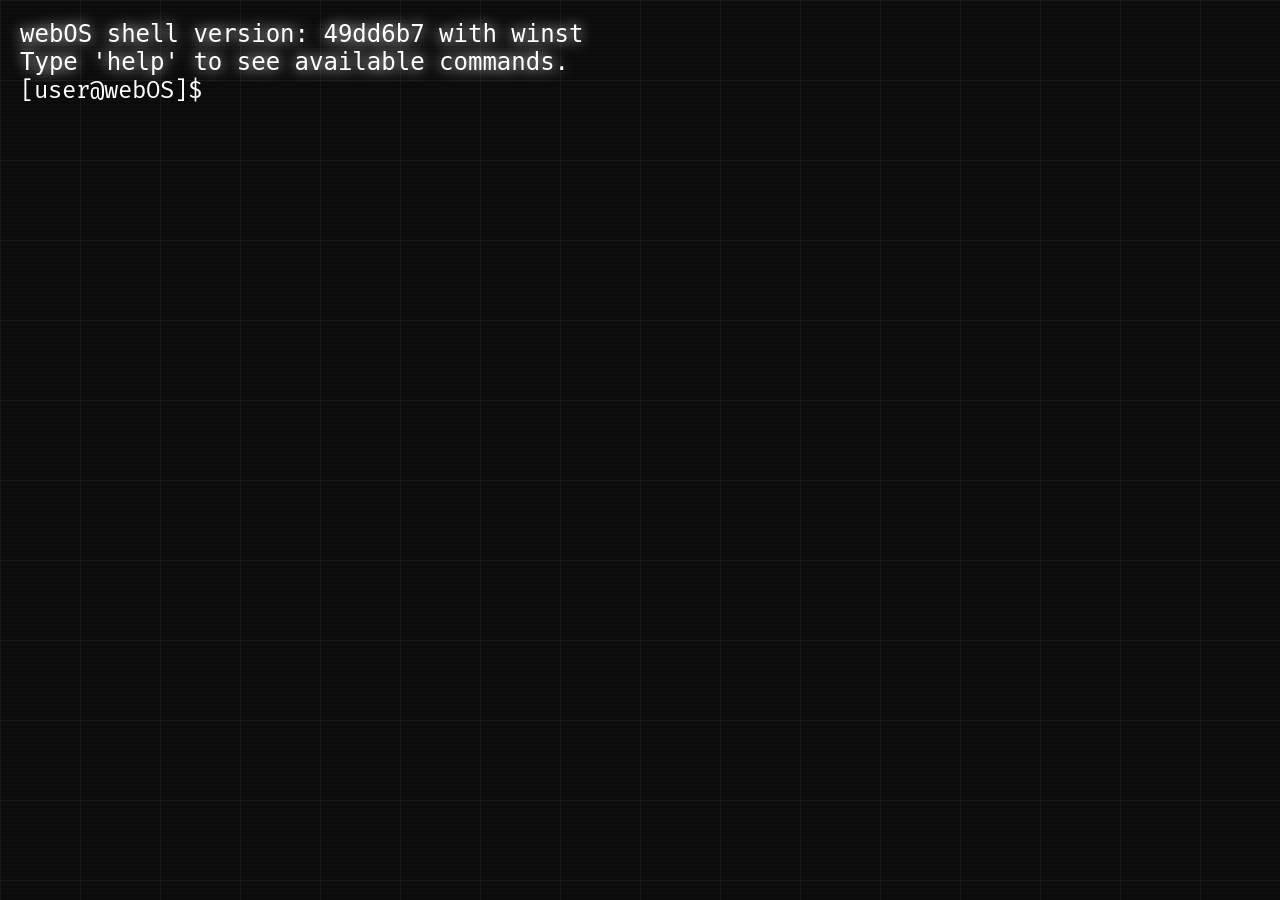
<file: index.html>
<!DOCTYPE html>
<html lang="">
  <head>
    <meta charset="utf-8">
    <title></title>
  </head>
  <body>
    <header></header>
    <main>Redirecting to <a href="src/terminal.html"></main>
    <footer></footer>
    <script>window.location.href = "src/";</script>
  </body>
</html>
</file>
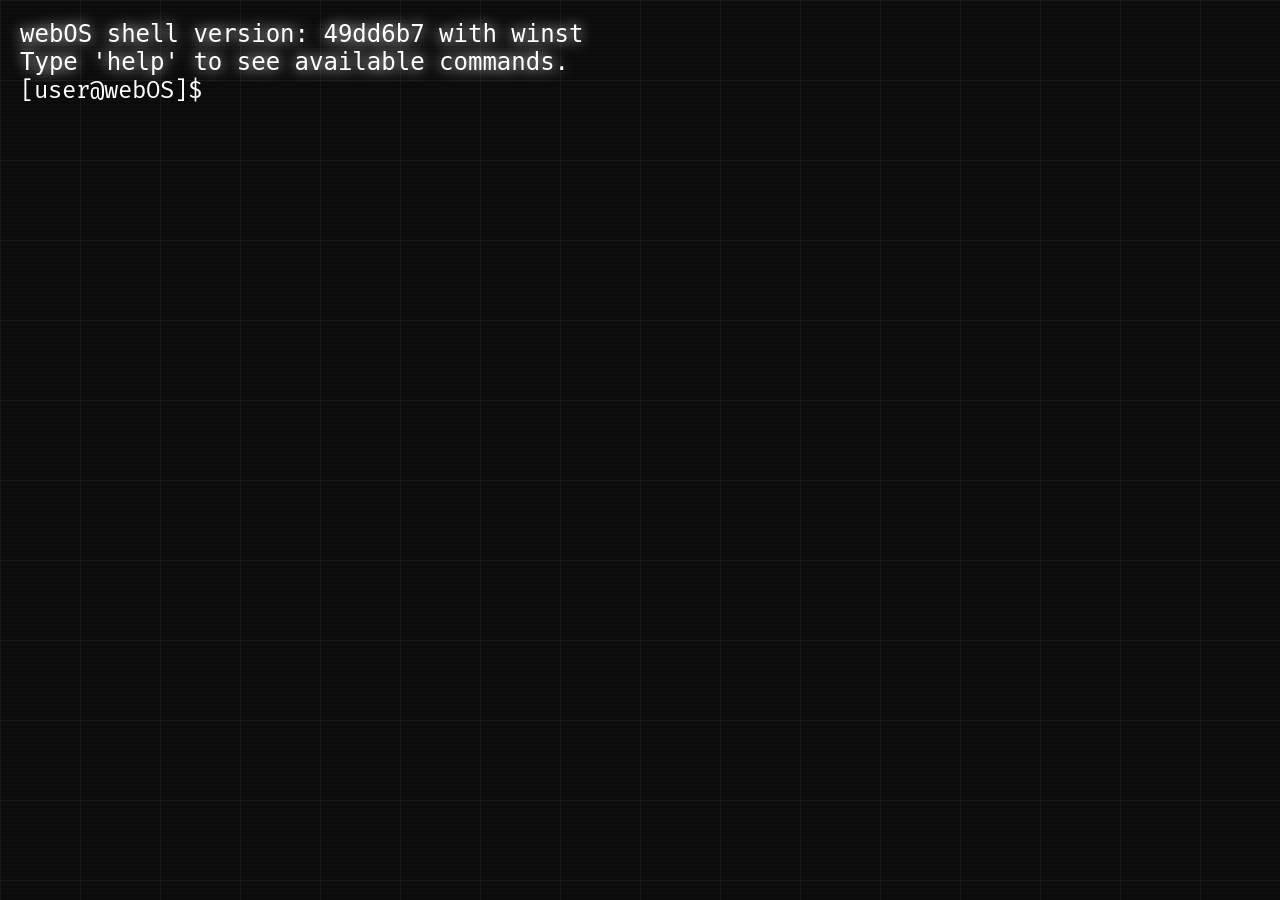
<file: src/index.html>
<!DOCTYPE html>
<html lang="en">
<head>
    <meta charset="UTF-8">
    <meta name="viewport" content="width=device-width, initial-scale=1.0">
    <title>webOS Shell</title>
    <link rel="stylesheet" href="index.css">
</head>
<body>
    <iframe id="browser-frame" style="display: none; width: 100%; height: 500px; border: none;"></iframe>

    
    <svg width="0" height="0">
    <defs>
      <filter id="fisheye">
        <feTurbulence type="fractalNoise" baseFrequency="0.02" numOctaves="2" result="noise"/>
        <feDisplacementMap in="SourceGraphic" in2="noise" scale="5"/>
      </filter>
    </defs>
    </svg>
 
    <div class="terminal fisheye" id="terminal">
        <div class="prompt">
            <span>[user@webOS]$</span> <input class="command" id="command" autofocus>
        </div>
        <textarea id="nano-editor"></textarea>
    </div>
    <div class="scanlines"></div>
    <script src="shell.js"></script>
</body>
</html>
</file>
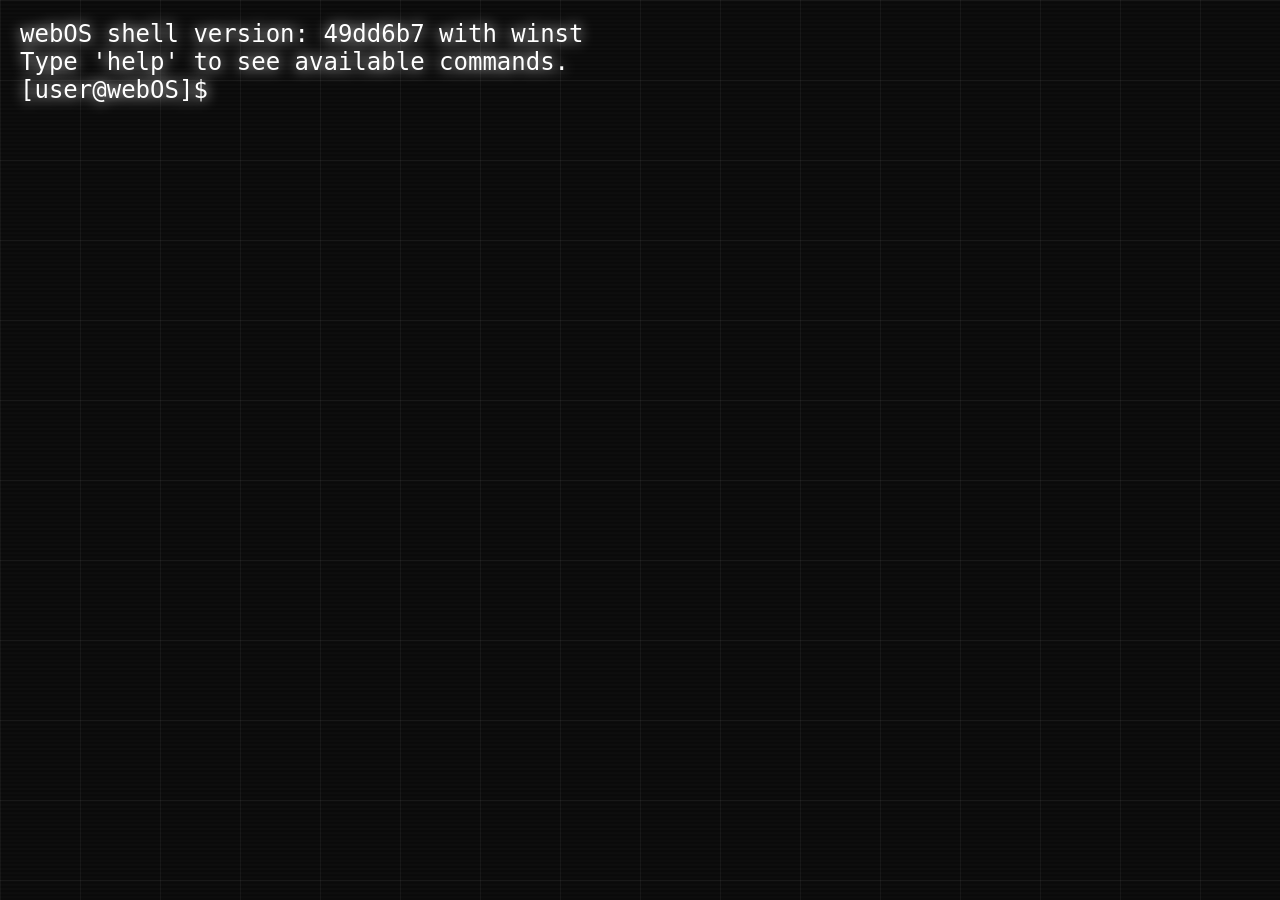
<file: src/terminal.html>
<!DOCTYPE html>
<html lang="en">
<head>
    <meta charset="UTF-8">
    <meta name="viewport" content="width=device-width, initial-scale=1.0">
    <title>webOS Shell</title>
    <link rel="stylesheet" href="index.css">
</head>
<body>
    <iframe id="browser-frame" style="display: none; width: 100%; height: 500px; border: none;"></iframe>

    
    <svg width="0" height="0">
    <defs>
      <filter id="fisheye">
        <feTurbulence type="fractalNoise" baseFrequency="0.02" numOctaves="2" result="noise"/>
        <feDisplacementMap in="SourceGraphic" in2="noise" scale="5"/>
      </filter>
    </defs>
    </svg>
 
    <div class="terminal fisheye" id="terminal">
        <div class="prompt">
            <span class="bloom" text_content="[user@webOS]$"></span> <span contenteditable="true" spellcheck="false" class="command" id="command" autofocus></span>
        </div>
        <textarea id="nano-editor"></textarea>
    </div>
    <div class="scanlines"></div>
    <script src="shell.js"></script>
</body>
</html>
</file>
<file: src/index.css>
@import url('https://fonts.googleapis.com/css?family=Fira+Mono:400');

body {
    display: flex;
    width: 100vw;
    height: 100vh;
    flex-direction: column;
    margin: 0;
    background: #0a0a0a;
    color: #fff;
    font-family: 'Fira Mono', monospace;
    letter-spacing: -7px;
    position: relative;
    overflow: hidden;
    padding: 10px;
    padding: 0;
}

div {
    position: relative;
    text-align: left;
}

.bloom::before {
    left:0;
    top:0;
    min-width: none;
    display: flex;
    content: attr(text_content);
}
:root{
    --animation-start-time: calc(var(--global-time) * -1s);
}
.bloom::after{
    filter: blur(7px);
    position: absolute;
    left:0;
    top:0; 
    content: attr(text_content);
    z-index:-1;
    animation: bloom 5s infinite alternate;
}
#command::after{
    filter: blur(7px);
    position: absolute;
    left:0;
    top:0; 
    content: attr(text_content);
    z-index:-1;
    animation: bloom 5s infinite alternate;
}
.command{
    position: relative;
}
.bloom{
    font-family: monospace;
    color:rgb(255, 255, 255);
    font-size: 24px;
    position: relative;
}
@keyframes bloom{
    0%{
        filter:blur(2px)
    }
    100%{
        filter:blur(7px)
    }
}

body::before {
    content: "";
    position: absolute;
    top: 0;
    left: 0;
    width: 100%;
    height: 100%;
    background: linear-gradient(rgba(255, 255, 255, 0.1) 1px, transparent 1px),
        linear-gradient(90deg, rgba(255, 255, 255, 0.1) 1px, transparent 1px);
    background-size: 80px 80px;
    z-index: -1;
    opacity: 0.5;
}

body::after {
    content: "";
    position: absolute;
    width: 100%;
    height: 100%;
    background: repeating-linear-gradient(0deg,
            rgba(255, 255, 255, 0.03),
            rgba(255, 255, 255, 0.03) 1px,
            transparent 2px,
            transparent 5px);
    background-size: 120px 120px;
    mix-blend-mode: overlay;
    z-index: -1;
    opacity: 0.3;
}

p {
    font-size: 18px;
    margin: 0;
    padding-top: 20px;
    letter-spacing: 5px;
}

.terminal {
    font-size: 24px;
    letter-spacing: normal;
    max-width: 90%;
    white-space: pre-wrap;
    position: relative;
    z-index: 1;
    padding: 20px;
    text-align: left;
    overflow-y: auto;
    height: 100%;
    display: flex;
    flex-direction: column;
    white-space: pre-wrap;
}

.command {
    background: rgb(255, 255, 255, 0);
    color: rgb(255, 255, 255);
    border: none;
    outline: none;
    flex-grow: 1;
    width: 100%;
    font-size: 24px;
    letter-spacing: normal;
    max-width: 90%;
    white-space: pre-wrap;
    z-index: 1;
    animation: flicker 10s infinite alternate;
}

/*Cursor to be implemented*/

.cursor {
    display: inline-block;
    width: 16px;
    background: #fff;
    animation: blink-cursor 1s steps(2, start) infinite;
}

@keyframes blink-cursor {
    0% {
        opacity: 100;
    }

    50% {
        opacity: 0;
    }
}

.prompt {
    display: flex;
}

.prompt span {
    margin-right: 16px;
}

#nano-editor {
    display: none;
    background: rgb(255, 255, 255, 0);
    color: rgb(255, 255, 255);
    font-size: 24px;
    border: none;
    outline: none;
    width: 100%;
    height: 100px;
    flex-grow: 1;
    animation: flicker 10s infinite alternate;
}

.scanlines {
    position: absolute;
    top: 0;
    left: 0;
    width: 100%;
    height: 100%;
    background: repeating-linear-gradient(0deg,
            transparent,
            transparent 2px,
            rgba(255, 255, 255, 0.03) 3px,
            transparent 4px);
    pointer-events: none;
    z-index: 2;
}

.fisheye {
    filter: url(#fisheye);
}

#browser-frame {
    filter: none !important;
}

.terminal {
    filter: none !important;
}
</file>
